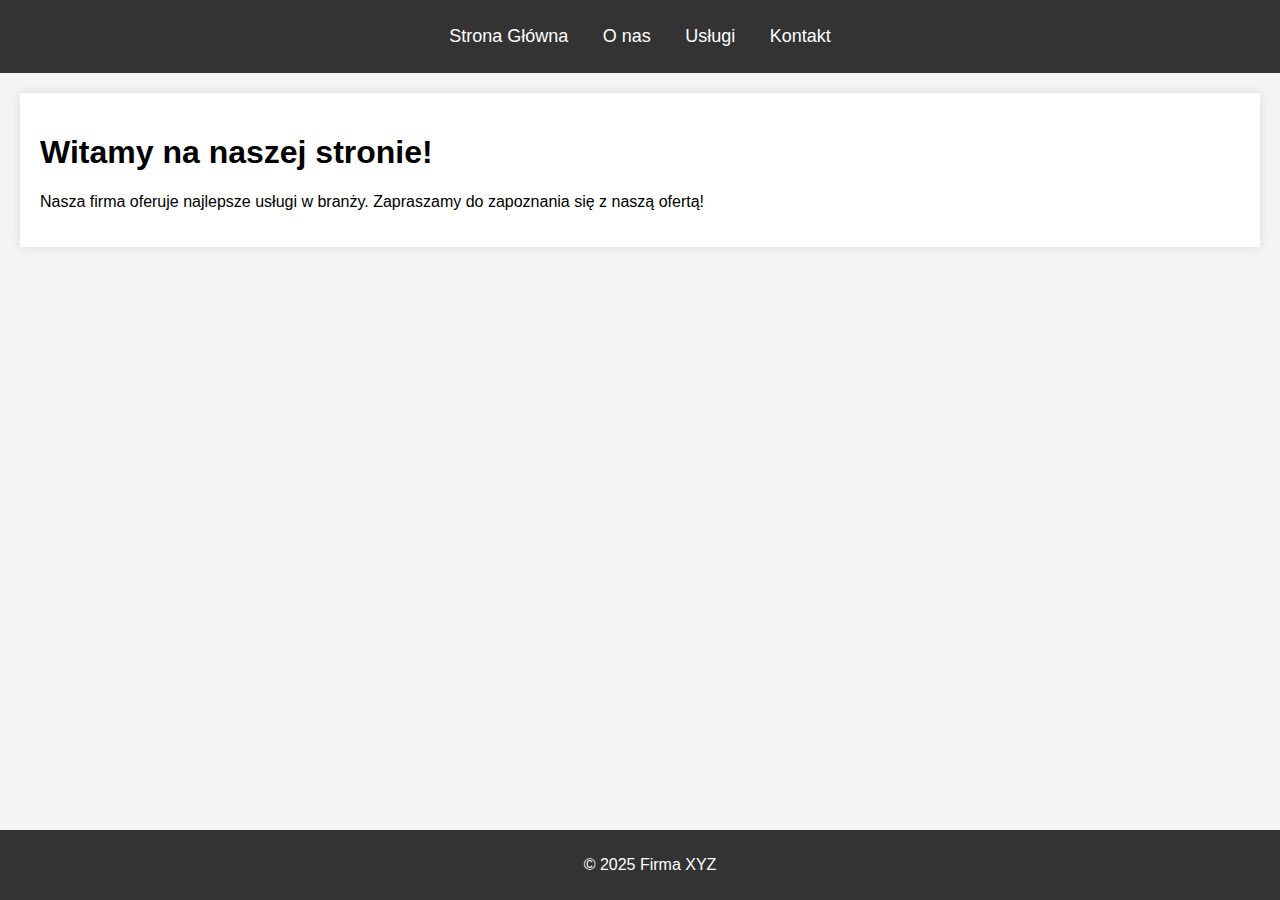
<file: index.html>
<!DOCTYPE html>
<html lang="pl">
<head>
    <meta charset="UTF-8">
    <meta name="viewport" content="width=device-width, initial-scale=1.0">
    <title>Strona Główna</title>
    <link rel="stylesheet" href="style.css">
</head>
<body>
    <header>
        <nav>
            <ul>
                <li><a href="index.html">Strona Główna</a></li>
                <li><a href="o-nas.html">O nas</a></li>
                <li><a href="uslugi.html">Usługi</a></li>
                <li><a href="kontakt.html">Kontakt</a></li>
            </ul>
        </nav>
    </header>
    <main>
        <h1>Witamy na naszej stronie!</h1>
        <p>Nasza firma oferuje najlepsze usługi w branży. Zapraszamy do zapoznania się z naszą ofertą!</p>
    </main>
    <footer>
        <p>&copy; 2025 Firma XYZ</p>
    </footer>
</body>
</html>
</file>
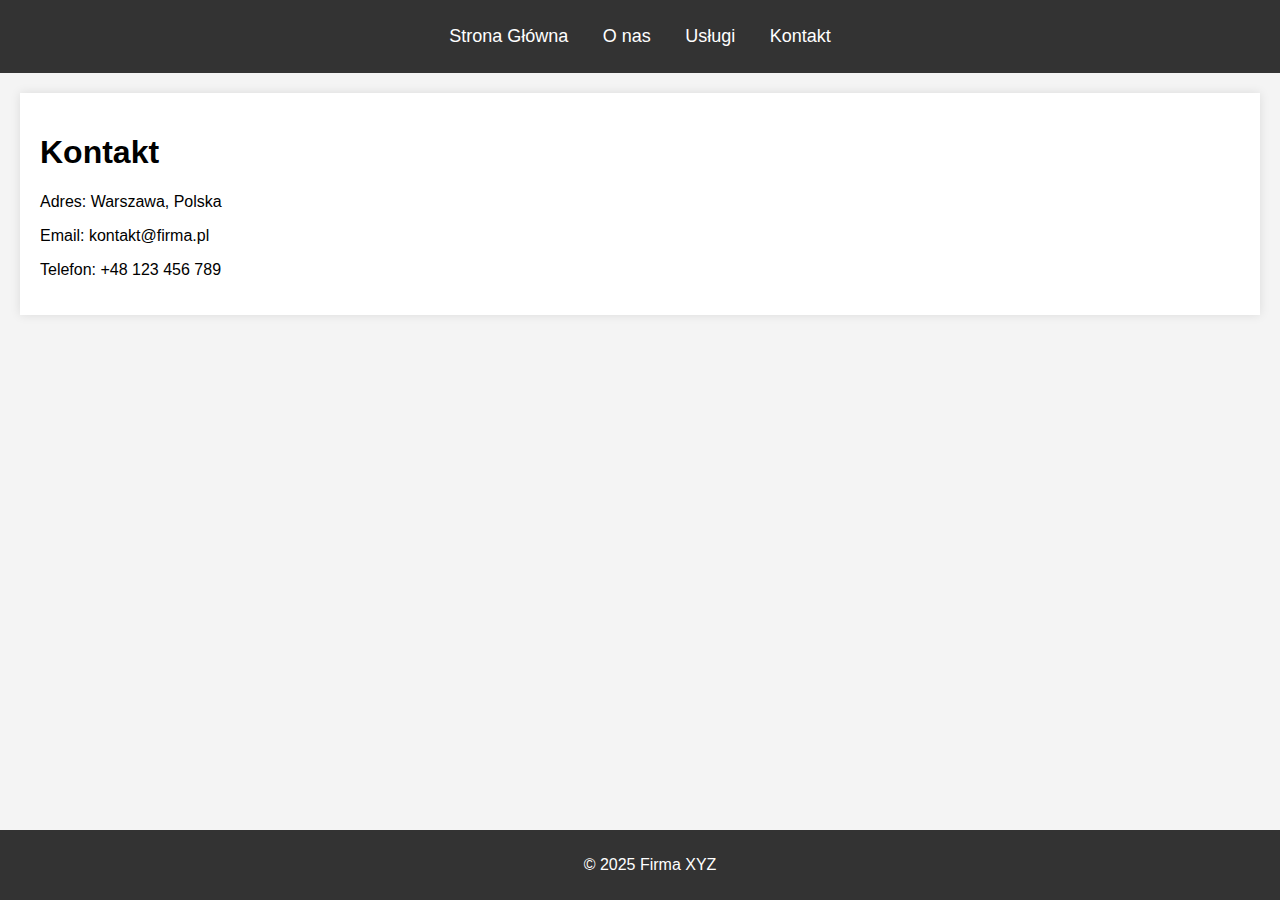
<file: kontakt.html>
<!DOCTYPE html>
<html lang="pl">
<head>
    <meta charset="UTF-8">
    <meta name="viewport" content="width=device-width, initial-scale=1.0">
    <title>Kontakt</title>
    <link rel="stylesheet" href="style.css">
</head>
<body>
    <header>
        <nav>
            <ul>
                <li><a href="index.html">Strona Główna</a></li>
                <li><a href="o-nas.html">O nas</a></li>
                <li><a href="uslugi.html">Usługi</a></li>
                <li><a href="kontakt.html">Kontakt</a></li>
            </ul>
        </nav>
    </header>
    <main>
        <h1>Kontakt</h1>
        <p>Adres: Warszawa, Polska</p>
        <p>Email: kontakt@firma.pl</p>
        <p>Telefon: +48 123 456 789</p>
    </main>
    <footer>
        <p>&copy; 2025 Firma XYZ</p>
    </footer>
</body>
</html>
</file>
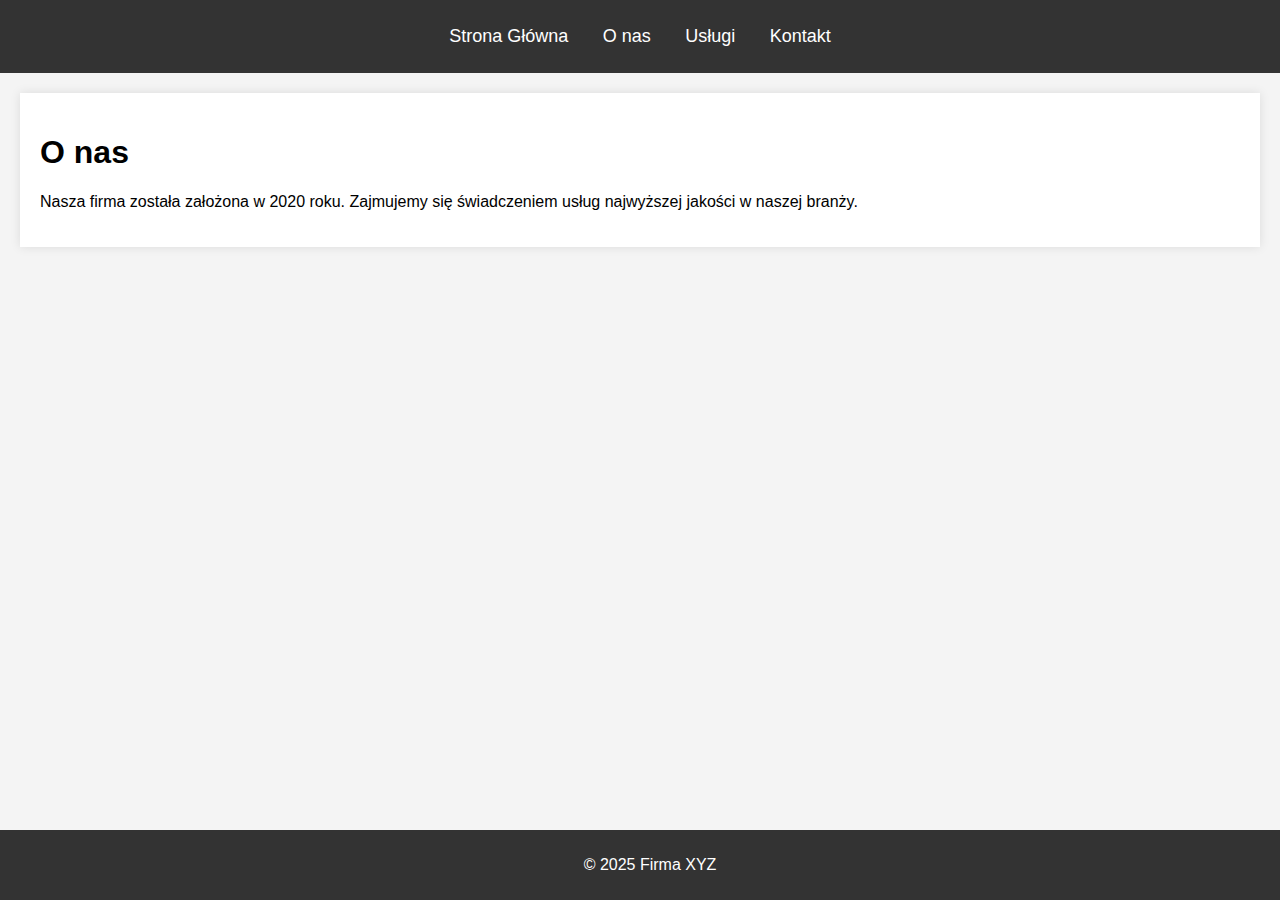
<file: onas.html>
<!DOCTYPE html>
<html lang="pl">
<head>
    <meta charset="UTF-8">
    <meta name="viewport" content="width=device-width, initial-scale=1.0">
    <title>O nas</title>
    <link rel="stylesheet" href="style.css">
</head>
<body>
    <header>
        <nav>
            <ul>
                <li><a href="index.html">Strona Główna</a></li>
                <li><a href="o-nas.html">O nas</a></li>
                <li><a href="uslugi.html">Usługi</a></li>
                <li><a href="kontakt.html">Kontakt</a></li>
            </ul>
        </nav>
    </header>
    <main>
        <h1>O nas</h1>
        <p>Nasza firma została założona w 2020 roku. Zajmujemy się świadczeniem usług najwyższej jakości w naszej branży.</p>
    </main>
    <footer>
        <p>&copy; 2025 Firma XYZ</p>
    </footer>
</body>
</html>
</file>
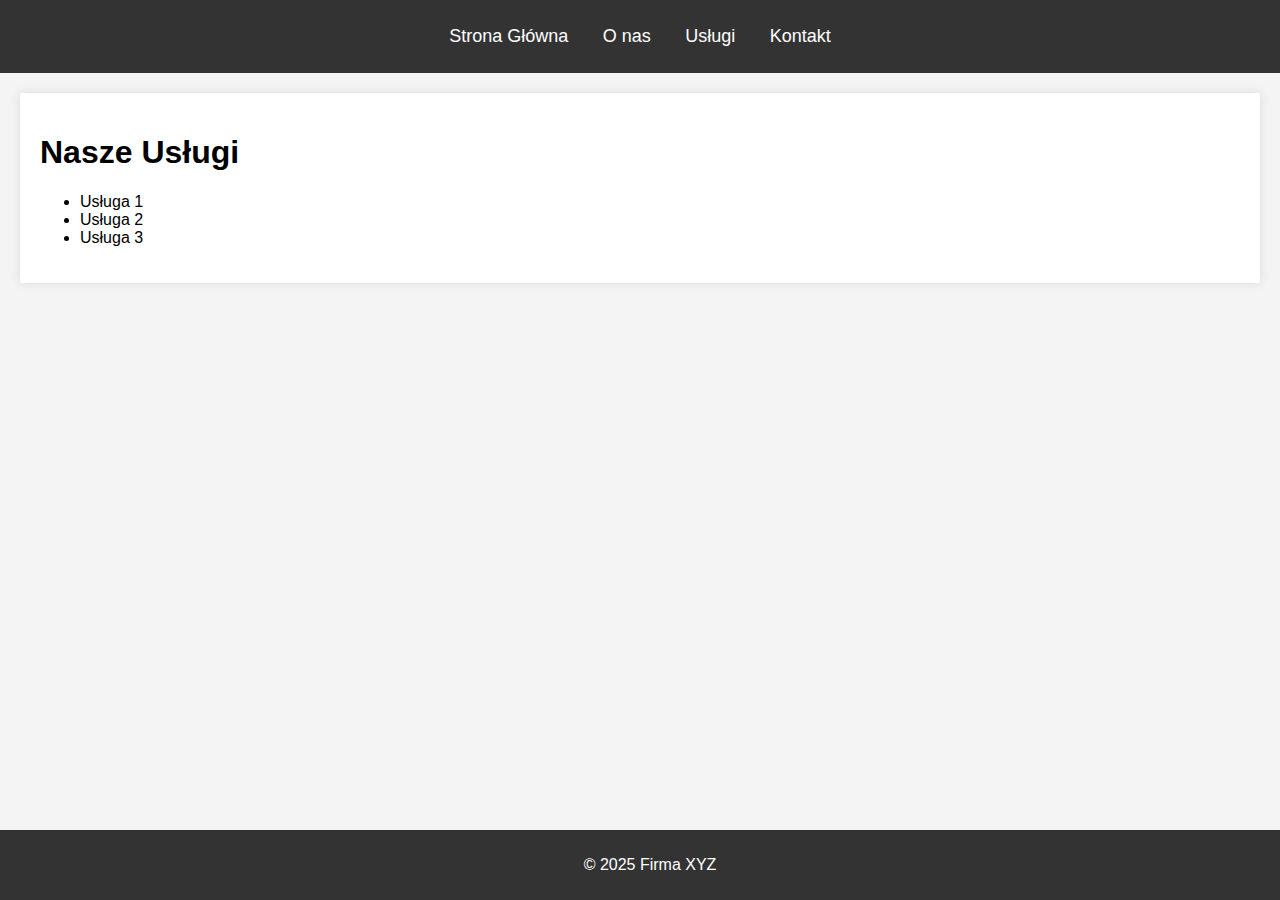
<file: uslugi.html>
<!DOCTYPE html>
<html lang="pl">
<head>
    <meta charset="UTF-8">
    <meta name="viewport" content="width=device-width, initial-scale=1.0">
    <title>Usługi</title>
    <link rel="stylesheet" href="style.css">
</head>
<body>
    <header>
        <nav>
            <ul>
                <li><a href="index.html">Strona Główna</a></li>
                <li><a href="o-nas.html">O nas</a></li>
                <li><a href="uslugi.html">Usługi</a></li>
                <li><a href="kontakt.html">Kontakt</a></li>
            </ul>
        </nav>
    </header>
    <main>
        <h1>Nasze Usługi</h1>
        <ul>
            <li>Usługa 1</li>
            <li>Usługa 2</li>
            <li>Usługa 3</li>
        </ul>
    </main>
    <footer>
        <p>&copy; 2025 Firma XYZ</p>
    </footer>
</body>
</html>
</file>
<file: style.css>
body {
    font-family: Arial, sans-serif;
    margin: 0;
    padding: 0;
    background-color: #f4f4f4;
}

header {
    background-color: #333;
    padding: 10px 0;
    text-align: center;
}

header nav ul {
    list-style-type: none;
    padding: 0;
}

header nav ul li {
    display: inline;
    margin: 0 15px;
}

header nav ul li a {
    color: white;
    text-decoration: none;
    font-size: 18px;
}

main {
    padding: 20px;
    background-color: white;
    margin: 20px auto;
    max-width: 1200px;
    box-shadow: 0 0 10px rgba(0, 0, 0, 0.1);
}

footer {
    text-align: center;
    padding: 10px;
    background-color: #333;
    color: white;
    position: fixed;
    bottom: 0;
    width: 100%;
}
</file>
